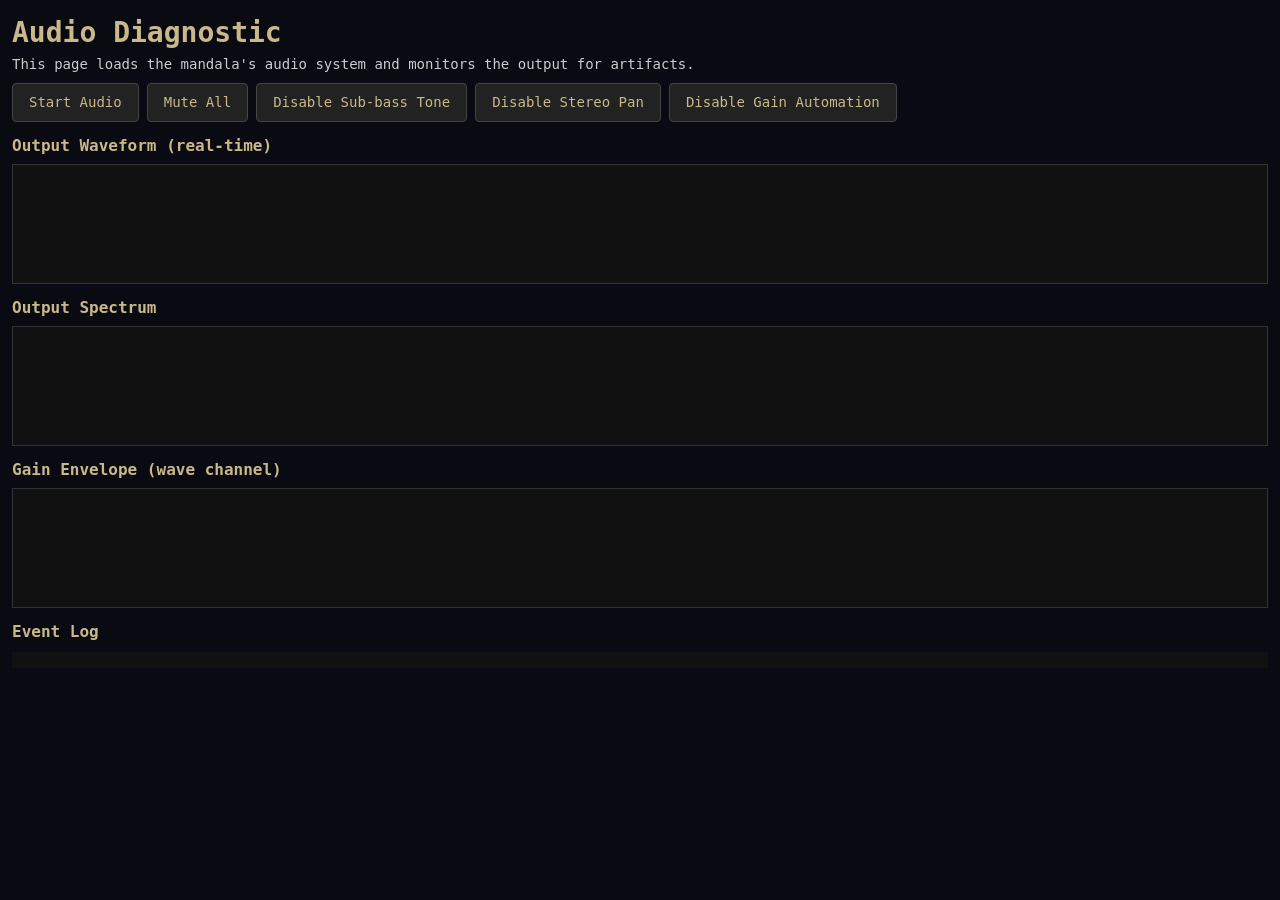
<file: audio-debug.html>
<!DOCTYPE html>
<html lang="en">
<head>
<meta charset="UTF-8">
<meta name="viewport" content="width=device-width, initial-scale=1.0">
<title>Audio Debug — Fractal Mandala</title>
<style>
  * { margin: 0; box-sizing: border-box; }
  body { background: #0a0a12; color: #ccc; font: 14px/1.5 monospace; padding: 12px; }
  h2 { color: #c8b88a; font-size: 16px; margin: 12px 0 6px; }
  canvas { width: 100%; height: 120px; background: #111; border: 1px solid #333; display: block; margin: 4px 0; }
  .controls { display: flex; gap: 8px; flex-wrap: wrap; margin: 8px 0; }
  button { background: #222; color: #c8b88a; border: 1px solid #444; padding: 8px 16px; border-radius: 4px; font: inherit; }
  button.active { background: #3a3520; border-color: #c8b88a; }
  .log { background: #111; padding: 8px; max-height: 200px; overflow-y: auto; font-size: 12px; margin-top: 8px; }
  .log div { border-bottom: 1px solid #1a1a1a; padding: 2px 0; }
  .warn { color: #e8a040; }
  .spike { color: #ff6060; }
</style>
</head>
<body>
<h1 style="color:#c8b88a">Audio Diagnostic</h1>
<p>This page loads the mandala's audio system and monitors the output for artifacts.</p>

<div class="controls">
  <button id="btnStart">Start Audio</button>
  <button id="btnMute">Mute All</button>
  <button id="btnNoSub">Disable Sub-bass Tone</button>
  <button id="btnNoPan">Disable Stereo Pan</button>
  <button id="btnNoGainAuto">Disable Gain Automation</button>
</div>

<h2>Output Waveform (real-time)</h2>
<canvas id="waveform"></canvas>

<h2>Output Spectrum</h2>
<canvas id="spectrum"></canvas>

<h2>Gain Envelope (wave channel)</h2>
<canvas id="gainEnv"></canvas>

<h2>Event Log</h2>
<div class="log" id="log"></div>

<script>
let audioCtx, analyser, waveData, freqData;
let medEl, waveEl, medSource, waveSource, medGain, waveGain, wavePan, medPan;
let gainHistory = [];
let disableSubBass = false;
let disablePan = false;
let disableGainAuto = false;
const logEl = document.getElementById('log');

function log(msg, cls = '') {
  const d = document.createElement('div');
  d.className = cls;
  d.textContent = `[${(performance.now()/1000).toFixed(2)}] ${msg}`;
  logEl.prepend(d);
  if (logEl.children.length > 200) logEl.lastChild.remove();
}

document.getElementById('btnStart').onclick = async function() {
  this.classList.add('active');
  const AC = window.AudioContext || window.webkitAudioContext;
  audioCtx = new AC();
  
  // Main output analyser
  analyser = audioCtx.createAnalyser();
  analyser.fftSize = 2048;
  analyser.connect(audioCtx.destination);
  waveData = new Uint8Array(analyser.fftSize);
  freqData = new Uint8Array(analyser.frequencyBinCount);
  
  // Meditation
  medGain = audioCtx.createGain();
  medGain.gain.value = 0.4;
  medPan = audioCtx.createStereoPanner();
  medGain.connect(medPan).connect(analyser);
  
  medEl = new Audio('ambient-meditation.mp3');
  medEl.loop = true;
  medEl.playsInline = true;
  try {
    medSource = audioCtx.createMediaElementSource(medEl);
    medSource.connect(medGain);
    log('Meditation source connected via Web Audio');
  } catch(e) {
    log('Web Audio failed, using HTML volume: ' + e.message, 'warn');
    medGain = null;
    medPan = null;
  }
  
  // Ocean
  waveGain = audioCtx.createGain();
  waveGain.gain.value = 0.3;
  wavePan = audioCtx.createStereoPanner();
  waveGain.connect(wavePan).connect(analyser);
  
  waveEl = new Audio('ambient-ocean-wave.mp3');
  waveEl.loop = true;
  waveEl.playsInline = true;
  try {
    waveSource = audioCtx.createMediaElementSource(waveEl);
    waveSource.connect(waveGain);
    log('Ocean source connected via Web Audio');
  } catch(e) {
    log('Web Audio failed, using HTML volume: ' + e.message, 'warn');
    waveGain = null;
    wavePan = null;
  }
  
  if (audioCtx.state === 'suspended') await audioCtx.resume();
  await medEl.play().catch(e => log('Med play fail: ' + e.message, 'warn'));
  await waveEl.play().catch(e => log('Wave play fail: ' + e.message, 'warn'));
  log('Playback started');
  
  // Start animation
  requestAnimationFrame(tick);
};

document.getElementById('btnMute').onclick = function() {
  if (!audioCtx) return;
  const muted = this.classList.toggle('active');
  if (medGain) medGain.gain.value = muted ? 0 : 0.4;
  if (waveGain) waveGain.gain.value = muted ? 0 : 0.3;
  log(muted ? 'Muted' : 'Unmuted');
};

document.getElementById('btnNoSub').onclick = function() {
  disableSubBass = this.classList.toggle('active');
  log('Sub-bass tone: ' + (disableSubBass ? 'DISABLED' : 'enabled'));
};

document.getElementById('btnNoPan').onclick = function() {
  disablePan = this.classList.toggle('active');
  if (disablePan && wavePan) wavePan.pan.value = 0;
  if (disablePan && medPan) medPan.pan.value = 0;
  log('Stereo pan: ' + (disablePan ? 'DISABLED' : 'enabled'));
};

document.getElementById('btnNoGainAuto').onclick = function() {
  disableGainAuto = this.classList.toggle('active');
  log('Gain automation: ' + (disableGainAuto ? 'DISABLED (fixed 0.3)' : 'enabled'));
  if (disableGainAuto && waveGain) {
    waveGain.gain.cancelScheduledValues(audioCtx.currentTime);
    waveGain.gain.value = 0.3;
  }
};

let lastSpike = 0;
function tick() {
  if (!analyser) return;
  requestAnimationFrame(tick);
  
  const now = performance.now() / 1000;
  
  // Stereo pan (if enabled)
  if (!disablePan && wavePan) {
    const surge = Math.sin(now * (Math.PI * 2 / 38));
    wavePan.pan.value = Math.max(-0.25, Math.min(0.25, Math.sin(now * 0.04) * 0.15 + surge * 0.1));
    if (medPan) medPan.pan.value = Math.max(-0.15, Math.min(0.15, Math.sin(now * 0.03) * 0.1));
  }
  
  // Gain automation (if enabled)
  if (!disableGainAuto && waveGain && audioCtx) {
    const surge = Math.sin(now * (Math.PI * 2 / 38));
    const prox = (surge + 1) * 0.5;
    const vol = 0.12 + prox * 0.43;
    const t = audioCtx.currentTime;
    waveGain.gain.cancelScheduledValues(t);
    waveGain.gain.setValueAtTime(waveGain.gain.value, t);
    waveGain.gain.linearRampToValueAtTime(vol, t + 0.15);
  }
  
  // Sub-bass tone (if enabled) — every 19s
  if (!disableSubBass && audioCtx) {
    const phase = (now % 19) / 19;
    if (phase >= 0.58 && phase < 0.61 && now - lastSpike > 15) {
      lastSpike = now;
      const osc = audioCtx.createOscillator();
      const g = audioCtx.createGain();
      osc.type = 'sine';
      osc.frequency.value = 45;
      g.gain.setValueAtTime(0, audioCtx.currentTime);
      g.gain.linearRampToValueAtTime(0.08, audioCtx.currentTime + 0.05);
      g.gain.linearRampToValueAtTime(0, audioCtx.currentTime + 0.20);
      osc.connect(g).connect(analyser);
      osc.start(audioCtx.currentTime);
      osc.stop(audioCtx.currentTime + 0.25);
      log('Sub-bass tone fired', 'warn');
    }
  }
  
  // Track gain history
  if (waveGain) gainHistory.push(waveGain.gain.value);
  if (gainHistory.length > 300) gainHistory.shift();
  
  // Detect spikes in waveform
  analyser.getByteTimeDomainData(waveData);
  let maxDev = 0;
  for (let i = 1; i < waveData.length; i++) {
    const d = Math.abs(waveData[i] - waveData[i-1]);
    if (d > maxDev) maxDev = d;
  }
  if (maxDev > 80 && now - lastSpike > 0.5) {
    log(`SPIKE detected: max sample delta = ${maxDev}`, 'spike');
  }
  
  // Draw waveform
  const wc = document.getElementById('waveform');
  const wCtx = wc.getContext('2d');
  wc.width = wc.clientWidth; wc.height = wc.clientHeight;
  wCtx.fillStyle = '#111';
  wCtx.fillRect(0, 0, wc.width, wc.height);
  wCtx.strokeStyle = '#5a9';
  wCtx.lineWidth = 1;
  wCtx.beginPath();
  const sliceW = wc.width / waveData.length;
  for (let i = 0; i < waveData.length; i++) {
    const y = (waveData[i] / 255) * wc.height;
    i === 0 ? wCtx.moveTo(0, y) : wCtx.lineTo(i * sliceW, y);
  }
  wCtx.stroke();
  
  // Draw spectrum
  analyser.getByteFrequencyData(freqData);
  const sc = document.getElementById('spectrum');
  const sCtx = sc.getContext('2d');
  sc.width = sc.clientWidth; sc.height = sc.clientHeight;
  sCtx.fillStyle = '#111';
  sCtx.fillRect(0, 0, sc.width, sc.height);
  const barW = sc.width / freqData.length;
  for (let i = 0; i < freqData.length; i++) {
    const h = (freqData[i] / 255) * sc.height;
    sCtx.fillStyle = i < 10 ? '#e85050' : i < 50 ? '#c8b88a' : '#3a6a5a';
    sCtx.fillRect(i * barW, sc.height - h, barW, h);
  }
  
  // Draw gain envelope
  const gc = document.getElementById('gainEnv');
  const gCtx = gc.getContext('2d');
  gc.width = gc.clientWidth; gc.height = gc.clientHeight;
  gCtx.fillStyle = '#111';
  gCtx.fillRect(0, 0, gc.width, gc.height);
  gCtx.strokeStyle = '#c8b88a';
  gCtx.lineWidth = 1.5;
  gCtx.beginPath();
  const gSlice = gc.width / 300;
  for (let i = 0; i < gainHistory.length; i++) {
    const y = gc.height - (gainHistory[i] / 0.7) * gc.height;
    i === 0 ? gCtx.moveTo(0, y) : gCtx.lineTo(i * gSlice, y);
  }
  gCtx.stroke();
}
</script>
</body>
</html>
</file>
